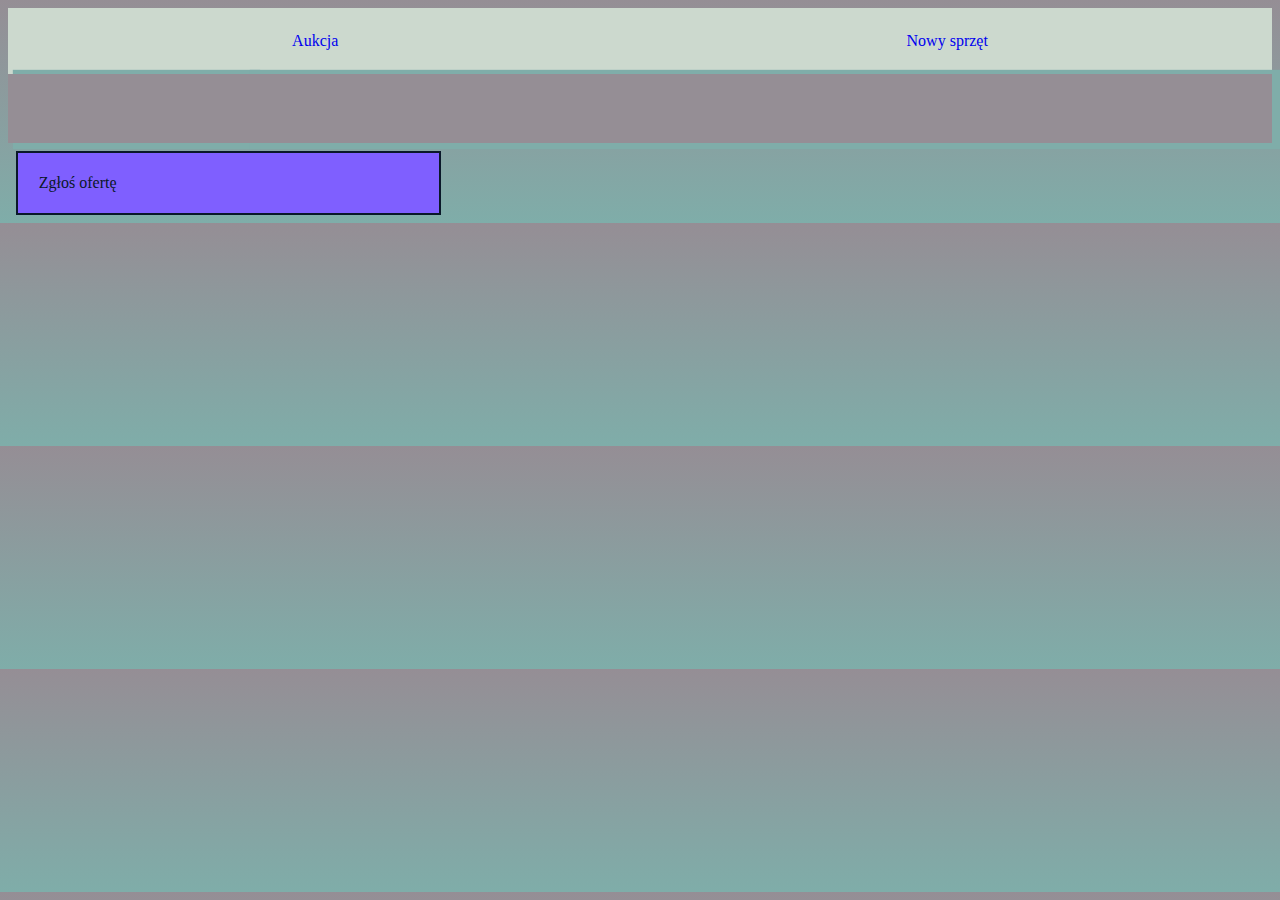
<file: public_html/index.html>
<!DOCTYPE html>

<html>
    <head>
        <title>TODO supply a title</title>
        <meta charset="UTF-8">
        <meta name="viewport" content="width=device-width, initial-scale=1.0">
           <link rel="stylesheet" href="fonts/css/font-awesome.min.css">
       
           <link href="site.css" rel="stylesheet" type="text/css"/>
    </head>
  <body>
   <div id="menu">
       <a href="#">Aukcja</a>
       <a href="#">Nowy sprzęt</a>
   </div>
   <div id="content">
       <div id="left-menu">
           <ul>
           </ul>
       </div>
       <div id="article">
           <h3>   </h3>
           <ul>
           </ul>
           <div id="description"></div>
       </div>
   </div>
   <div id="comments">
       <div class="btn btn-primary" onclick="showModal()">
           Zgłoś ofertę</div>
       <div id="commentExample">
           <div class="comment-header">
               <div class="user"></div>
               <div class="date"></div>
           </div>
           <div class="price"></div>
       </div>
   </div>

   <div class="modal-content"  id="myModal" style="display:none">
       <div class="modal-header">
           <span class="close" onclick="close()">&times;</span>
           <h2>Czy chcesz licytować ten sprzęt?</h2>
       </div>
       <div class="modal-body">
           <label>Twoja propozycja</label>
           <div class="form-control">
               <span class="input"><i class="fa fa-usd" aria-hidden="true"></i></span>
               <input class="input" name="price">
           </div>
           <div onclick="addOffer()" class="btn btn-primary">
               Zatwierdź</div>
       </div>
       <div class="modal-footer">
           <h3>Wystawiając propozycję akceptujesz
               <a href="#">regulamin</a>
           </h3>
       </div>
   </div>


        <script src="main.js" type="text/javascript"></script>
    </body>
</html>
</file>
<file: public_html/site.css>
/* Ogólne */
body {
   background: linear-gradient(#958E95, #7FADA9);
   color: #0A1829;   
}
li {
   list-style: none;
}
/*Menu główne*/
#menu {
   display: flex;
   flex-direction: row;
   justify-content: space-around;
   background: #CCD9CE;
}

#menu a {
   display: flex;
   padding: 1.5em;
   text-decoration: none;
}

#menu a:hover {
   background: #958E95;
   cursor: pointer;
}

/*Lewa kolumna*/
#content {
   display: flex;
   flex-direction: row;
   justify-content: space-between;
}

#left-menu {
   display: flex;
   flex-grow: 1;
   background: #958E95;
   box-shadow: 10px 1px 1px 5px #7FADA9;
}

#left-menu li {
   padding: 1em;
   background: #7FADCC;
   cursor: pointer;
}

#left-menu li:hover {
   background: #7FADA0;
}

/*Prawa kolumna*/
#article {
   display: flex;
   flex-direction: column;
   flex-grow: 5;
    /* width: 70%;  */
   background: #958E95;
   box-shadow: 10px 1px 1px 5px #7FADA9;
}

#article ul {
   display: flex;
   flex-direction: column;
}

#article h3, #article ul, #description {
   display: flex;
}

/* Przyciski */
.btn {
   cursor: pointer;
   border: 2px solid #0A1829;
   padding: 1.3em;
   width: 30%;
   margin: 0.5em;
}
.btn:hover {
   background-color: #CCD9CE;
}

.btn-primary {
   background-color: #7F5FFF;
}
.btn-primary:hover {
   background-color: #7F5FAA;
   color:#CCD9CE;
}

/*Formularz*/
.form-control {
   display: table;
   flex-direction: row;
   border: 1px solid #7FADA0;
}
.input {
   display: table-cell;
   background-color: #eee;
   border: 1px solid #ccc;
   border-radius: 4px;
   font-size: 1.3em;
   min-width: 1.2em;
}

/*Modal*/
.modal-header {
   padding: 2px 16px;
   background-color: rgb(100, 210, 200);
   color: rgb(234, 210, 200);
}
.modal-body {
   padding: 2px 16px;
   background-color: #7F5FFF;
}

.modal-footer {
   padding: 2px 16px;
   background-color: rgb(100, 210, 200);
   color: rgb(234, 210, 200);
}

.modal-content {
   position: fixed; /* Stay in place */
   z-index: 1; /* Sit on top */
   padding-top: 100px; /* Location of the box */
   left: 0;
   top: 0;
   width: 100%; /* Full width */
   height: 100%; /* Full height */
   overflow: auto; /* Enable scroll if needed */
   background-color: rgb(0,0,0); /* Fallback color */
   background-color: rgba(0,0,0,0.4); /*
}
</file>
